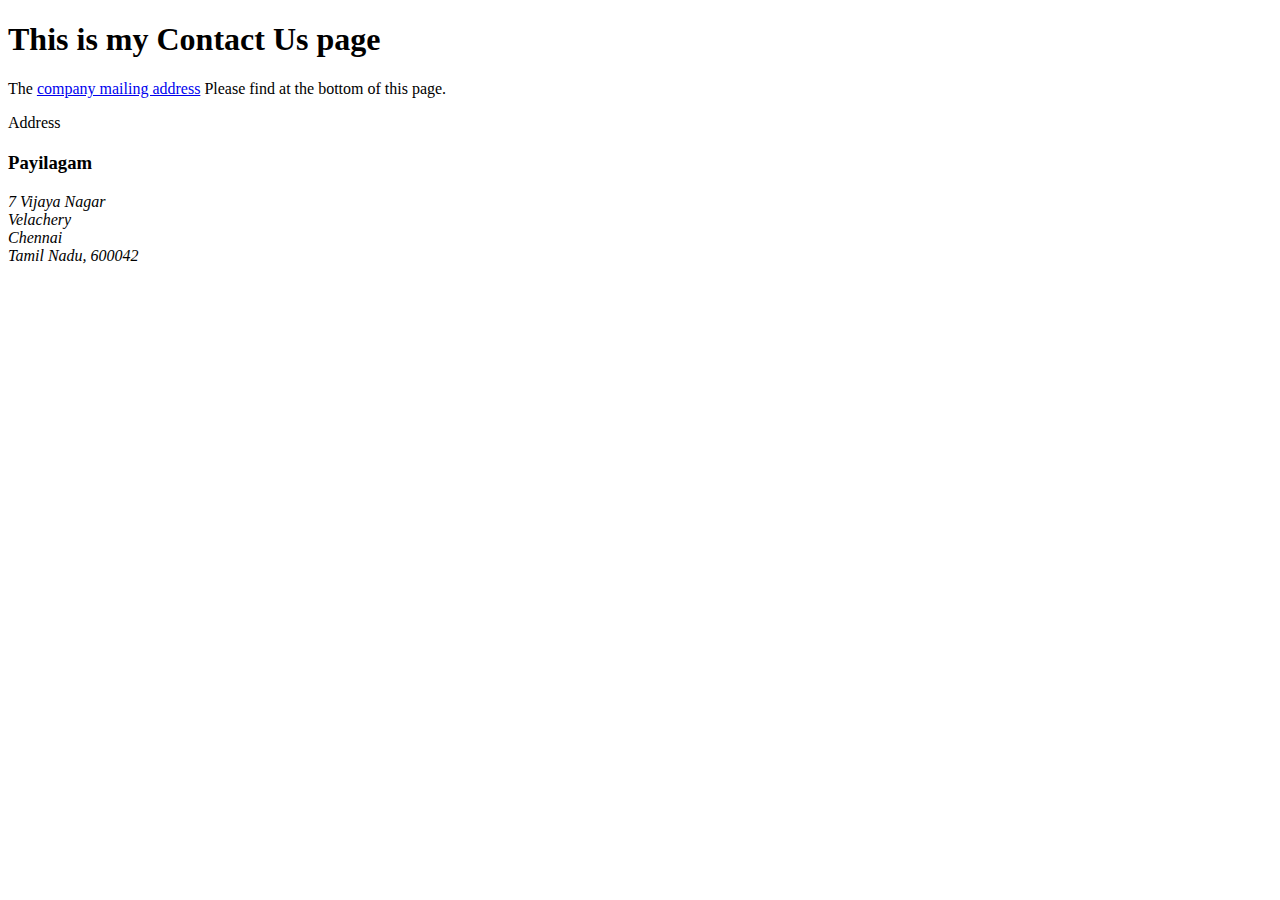
<file: contactus.html>
<!DOCTYPE html>
<html>
  <head>
    <meta charset="utf-8">
    <title>My contacts page</title>
  </head>

  <body>
    <h1>This is my Contact Us page</h1>

    <p>The <a href="#Mailing_address">company mailing address</a> Please find at the bottom of this page.</p>

    <p>Address</p>

    <h2 id="Mailing_address"></h2>
<h3> Payilagam </h3>

    <address>7 Vijaya Nagar<br>
    Velachery<br>
    Chennai<br>
    Tamil Nadu, 600042</address>
  </body>
</html>
</file>
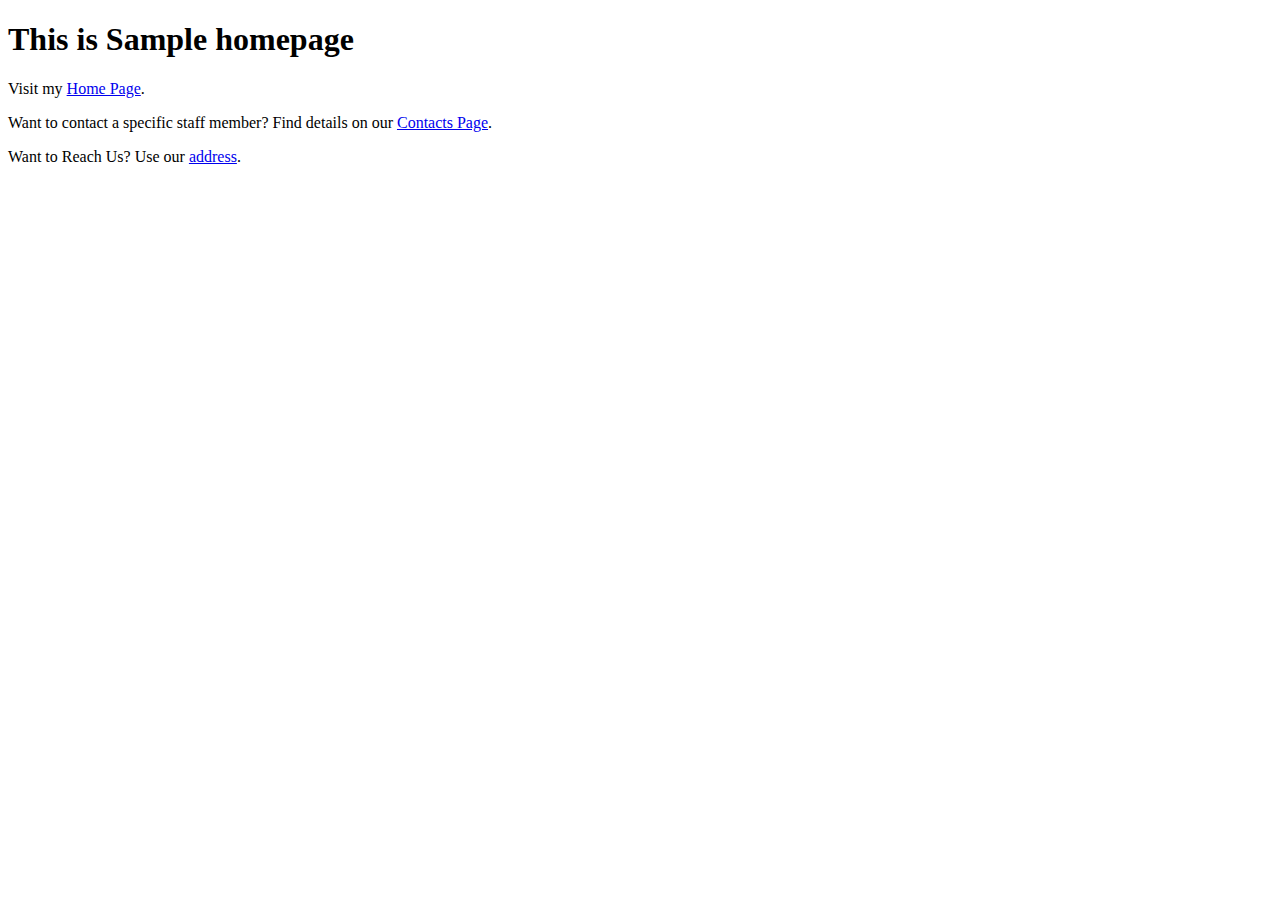
<file: home.html>
<!DOCTYPE html>
<html>
  <head>
    <meta charset="utf-8">
    <title>Home Page</title>
  </head>
  <body>
    <h1>This is Sample homepage</h1>

    <p>Visit my <a href="templates/home.html">Home Page</a>.</p>

    <p>Want to contact a specific staff member? Find details on our <a href="contactus.html">Contacts Page</a>.</p>

    <p>Want to Reach Us? Use our <a href="contactus.html#Mailing_address">address</a>.</p>
  </body>
</html>
</file>
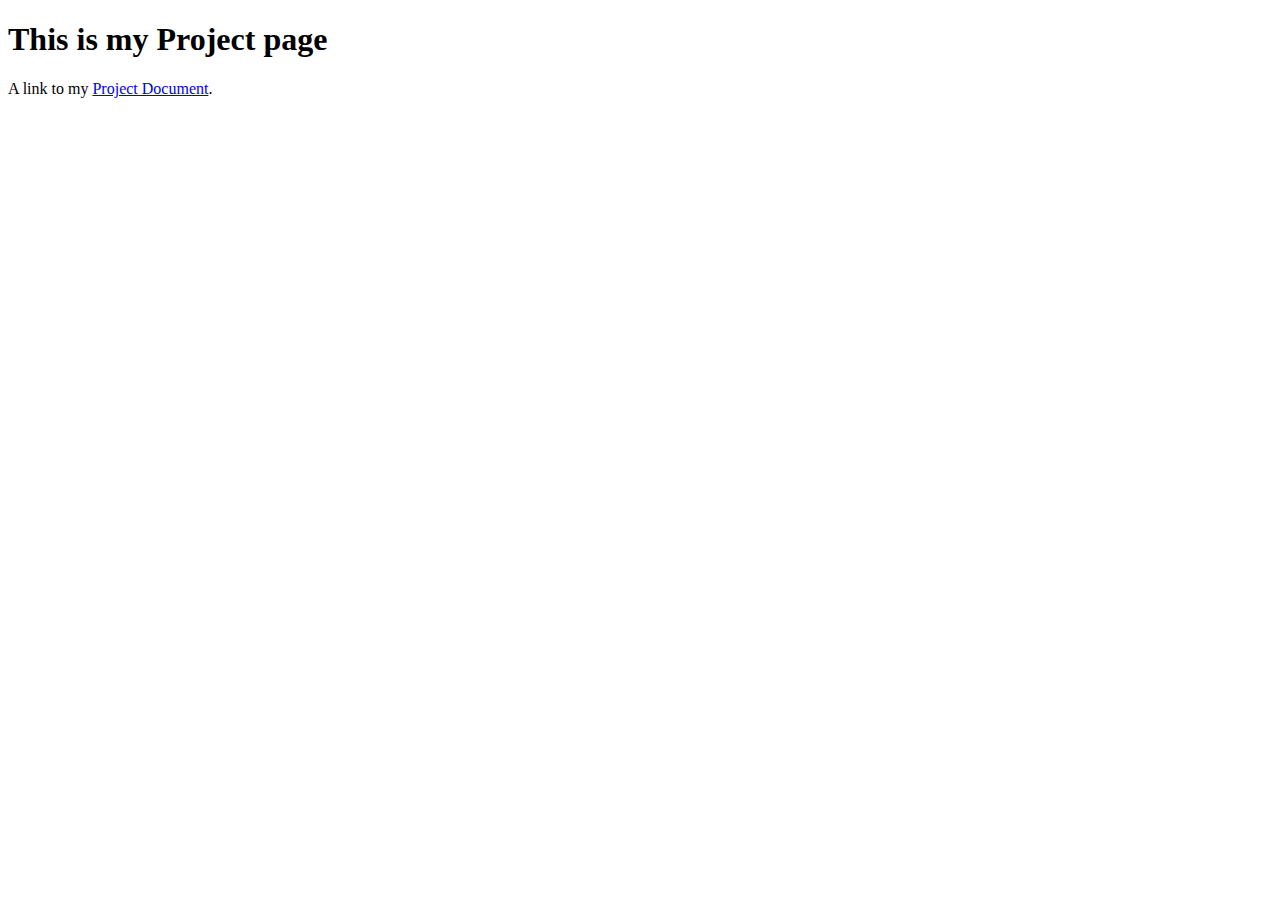
<file: templates/home.html>
<!DOCTYPE html>
<html>
  <head>
    <meta charset="utf-8">
    <title>My Project page</title>
  </head>

  <body>
    <h1>This is my Project page</h1>

    <p>A link to my <a href="../Documents/project_details.pdf">Project Document</a>.</p>
  </body>
</html>
</file>
